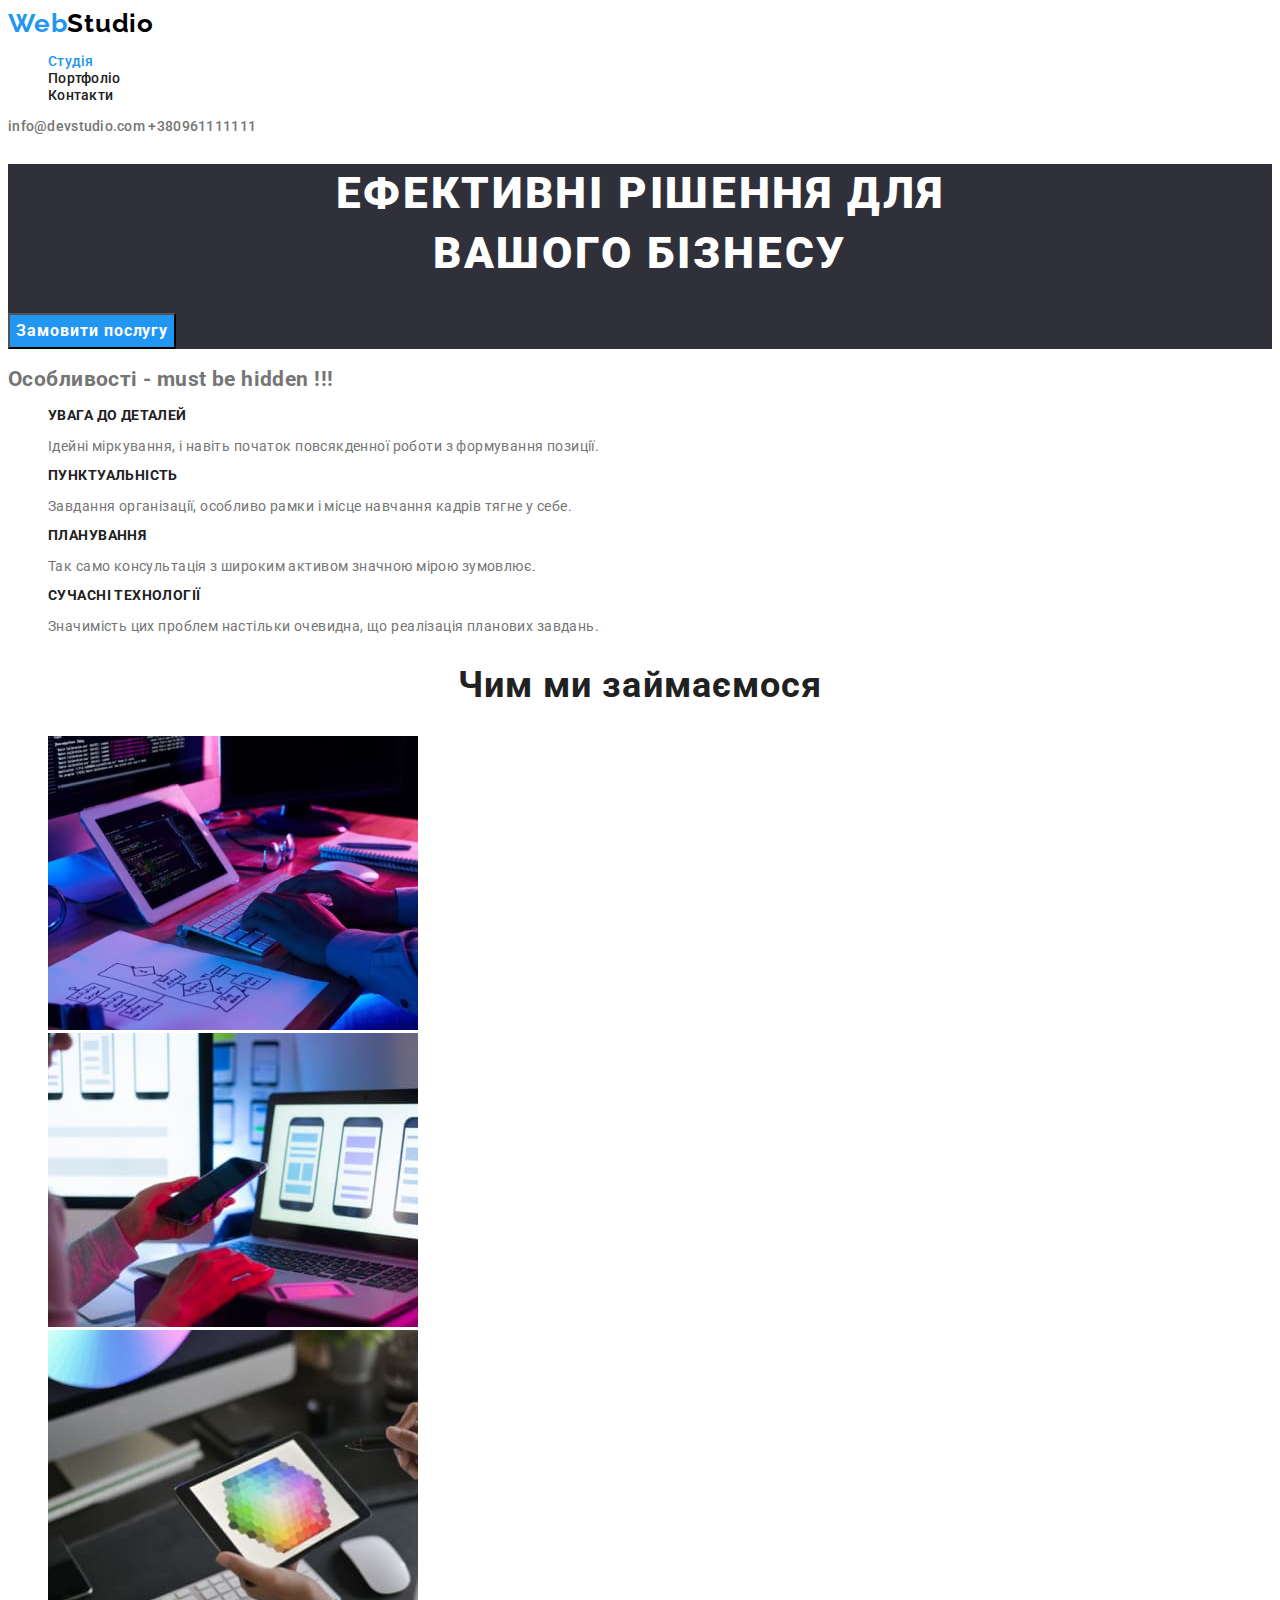
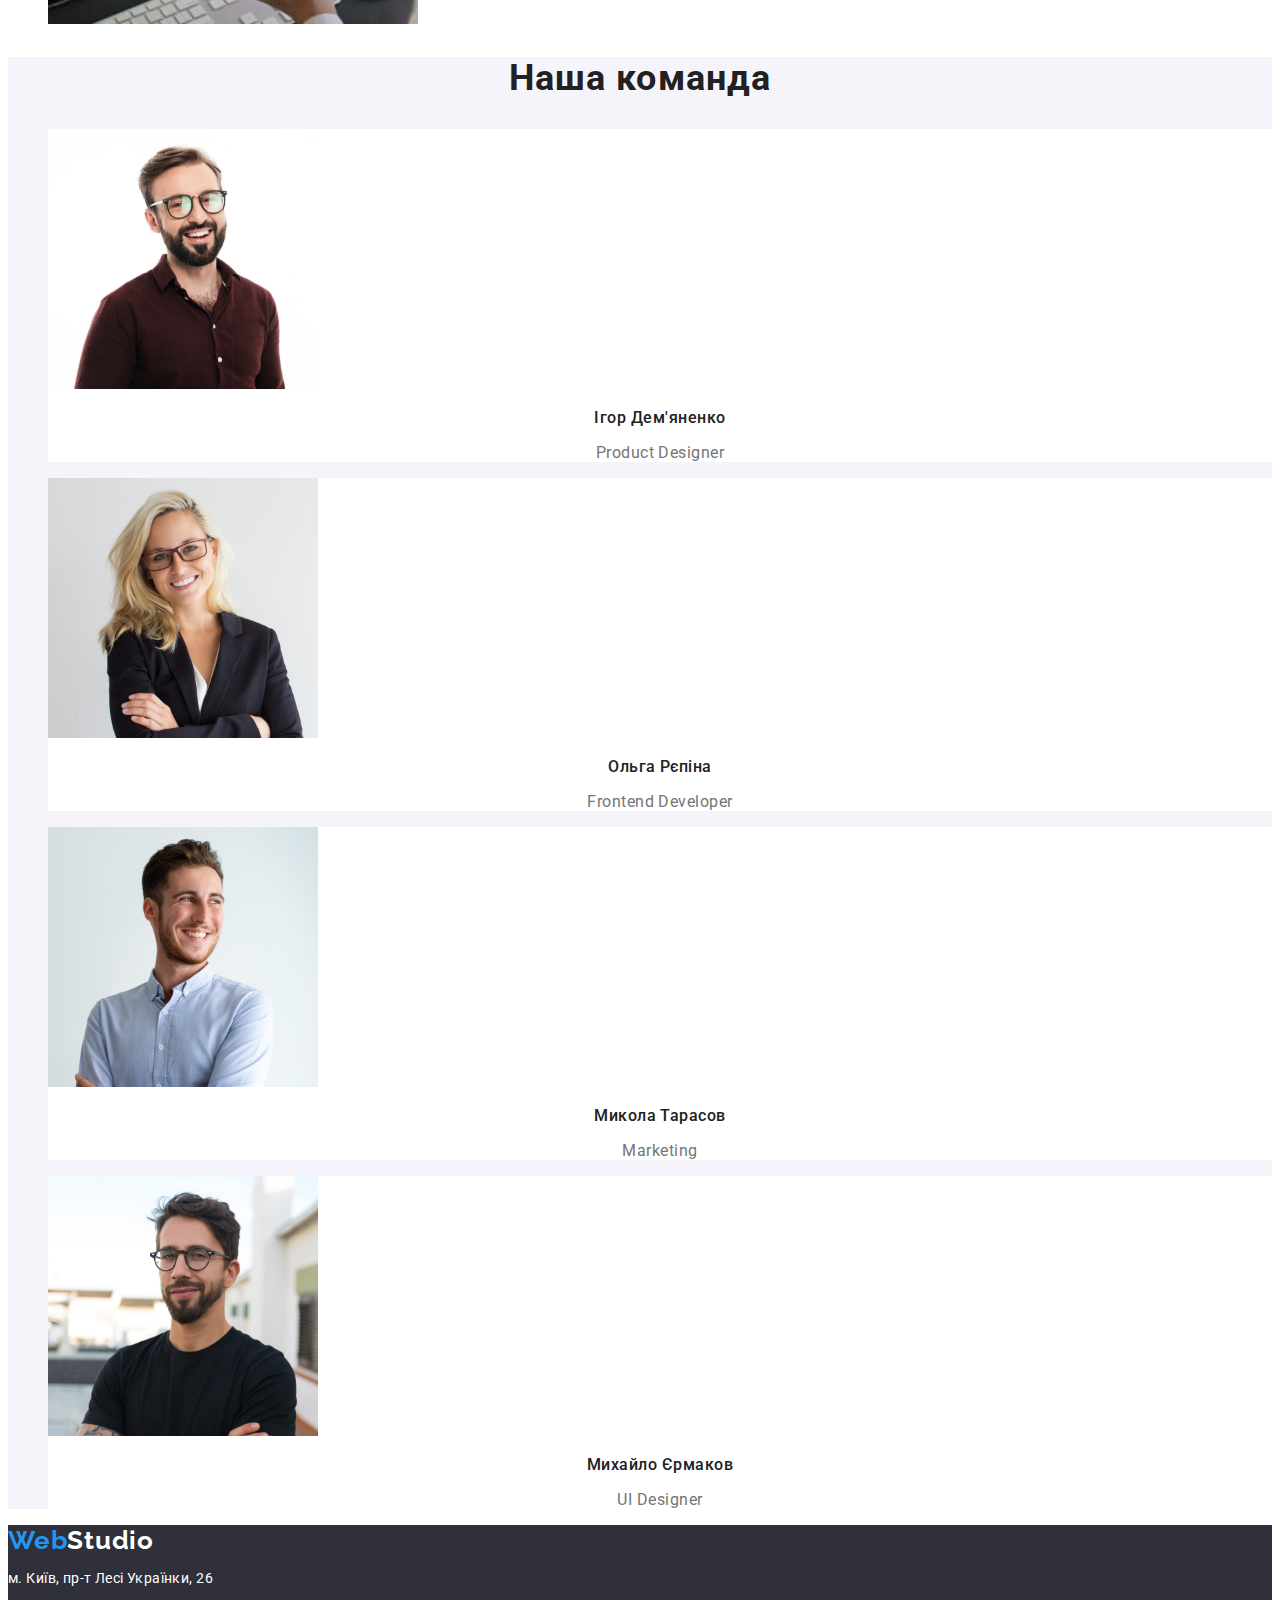
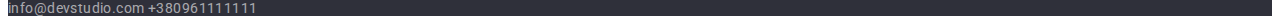
<file: index.html>
<!DOCTYPE html>
<html lang="uk">
  <head>
    <meta charset="UTF-8" />
    <meta http-equiv="X-UA-Compatible" content="IE=edge" />
    <meta name="viewport" content="width=device-width, initial-scale=1.0" />
    <title>Студія</title>
    <link rel="stylesheet" href="./css/styles.css" />
    <link
      href="https://fonts.googleapis.com/css2?family=Raleway:wght@700&family=Roboto:wght@400;500;700;900&display=swap"
      rel="stylesheet"
    />
  </head>

  <body>
    <header class="head">
      <a class="logo" href="./index.html">
        <span class="accent">Web</span><span class="dark">Studio</span>
      </a>
      <nav>
        <ul class="nav">
          <li><a class="link current" href="./index.html">Студія</a></li>
          <li><a class="link" href="./portfolio.html">Портфоліо</a></li>
          <li><a class="link" href="">Контакти</a></li>
        </ul>
      </nav>
      <a class="contact-upper" href="mailto:info@devstudio.com">info@devstudio.com</a>
      <a class="contact-upper" href="tel:+380961111111">+380961111111</a>
    </header>

    <main>
      <section class="hero">
        <h1 class="hero-title">Ефективні рішення для <br />Вашого бізнесу</h1>
        <button class="btn-primary" type="button">Замовити послугу</button>
      </section>

      <section class="features">   
        <h2>Особливості - must be hidden !!!</h2> <!--must be hidden !!!-->
        <ul class="features-list">
          <li>
            <h3 class="features-subtitle">Увага до деталей</h3>
            <p class="features-text">
              Ідейні міркування, і навіть початок повсякденної роботи з формування позиції.
            </p>
          </li>
          <li>
            <h3 class="features-subtitle">Пунктуальність</h3>
            <p class="features-text">
              Завдання організації, особливо рамки і місце навчання кадрів тягне у себе.
            </p>
          </li>
          <li>
            <h3 class="features-subtitle">Планування</h3>
            <p class="features-text">Так само консультація з широким активом значною мірою зумовлює.</p>
          </li>
          <li>
            <h3 class="features-subtitle">Сучасні технології</h3>
            <p class="features-text">
              Значимість цих проблем настільки очевидна, що реалізація планових завдань.
            </p>
          </li>
        </ul>
      </section>

      <section class="activity">
        <h2 class="activity-title">Чим ми займаємося</h2>
        <ul class="activity-list">
          <li>
            <img src="images/img1.jpg" alt="Комп'ютер" width="370" height="294" />
          </li>
          <li>
            <img src="images/img2.jpg" alt="Телефон" width="370" height="294" />
          </li>
          <li>
            <img src="images/img3.jpg" alt="Планшет" width="370" height="294" />
          </li>
        </ul>
      </section>

      <section class="team">
        <h2 class="team-title">Наша команда</h2>
        <ul class="team-list">
          <li class="team-card">
            <img src="images/team1.jpg" alt="Ігор Дем'яненко" width="270" height="260" />
            <h3 class="team-subtitle">Ігор Дем'яненко</h3>
            <p class="team-text">Product Designer</p>
          </li>
          <li class="team-card">
            <img src="images/team2.jpg" alt="Ольга Рєпіна" width="270" height="260" />
            <h3 class="team-subtitle">Ольга Рєпіна</h3>
            <p class="team-text">Frontend Developer</p>
          </li>
          <li class="team-card">
            <img src="images/team3.jpg" alt="Микола Тарасов" width="270" height="260" />
            <h3 class="team-subtitle">Микола Тарасов</h3>
            <p class="team-text">Marketing</p>
          </li>
          <li class="team-card">
            <img src="images/team4.jpg" alt="Михайло Єрмаков" width="270" height="260" />
            <h3 class="team-subtitle">Михайло Єрмаков</h3>
            <p class="team-text">UI Designer</p>
          </li>
        </ul>
      </section>
    </main>

    <footer class="foot">
      <a class="logo" href="./index.html">
        <span class="accent">Web</span><span class="light">Studio</span>
      </a>
      <address class="adr">
        <p class="location">м. Київ, пр-т Лесі Українки, 26</p>
        <a class="contact-lower" href="mailto:info@devstudio.com">info@devstudio.com</a>
        <a class="contact-lower" href="tel:+380961111111">+380961111111</a>
      </address>
    </footer>
  </body>
</html>
</file>
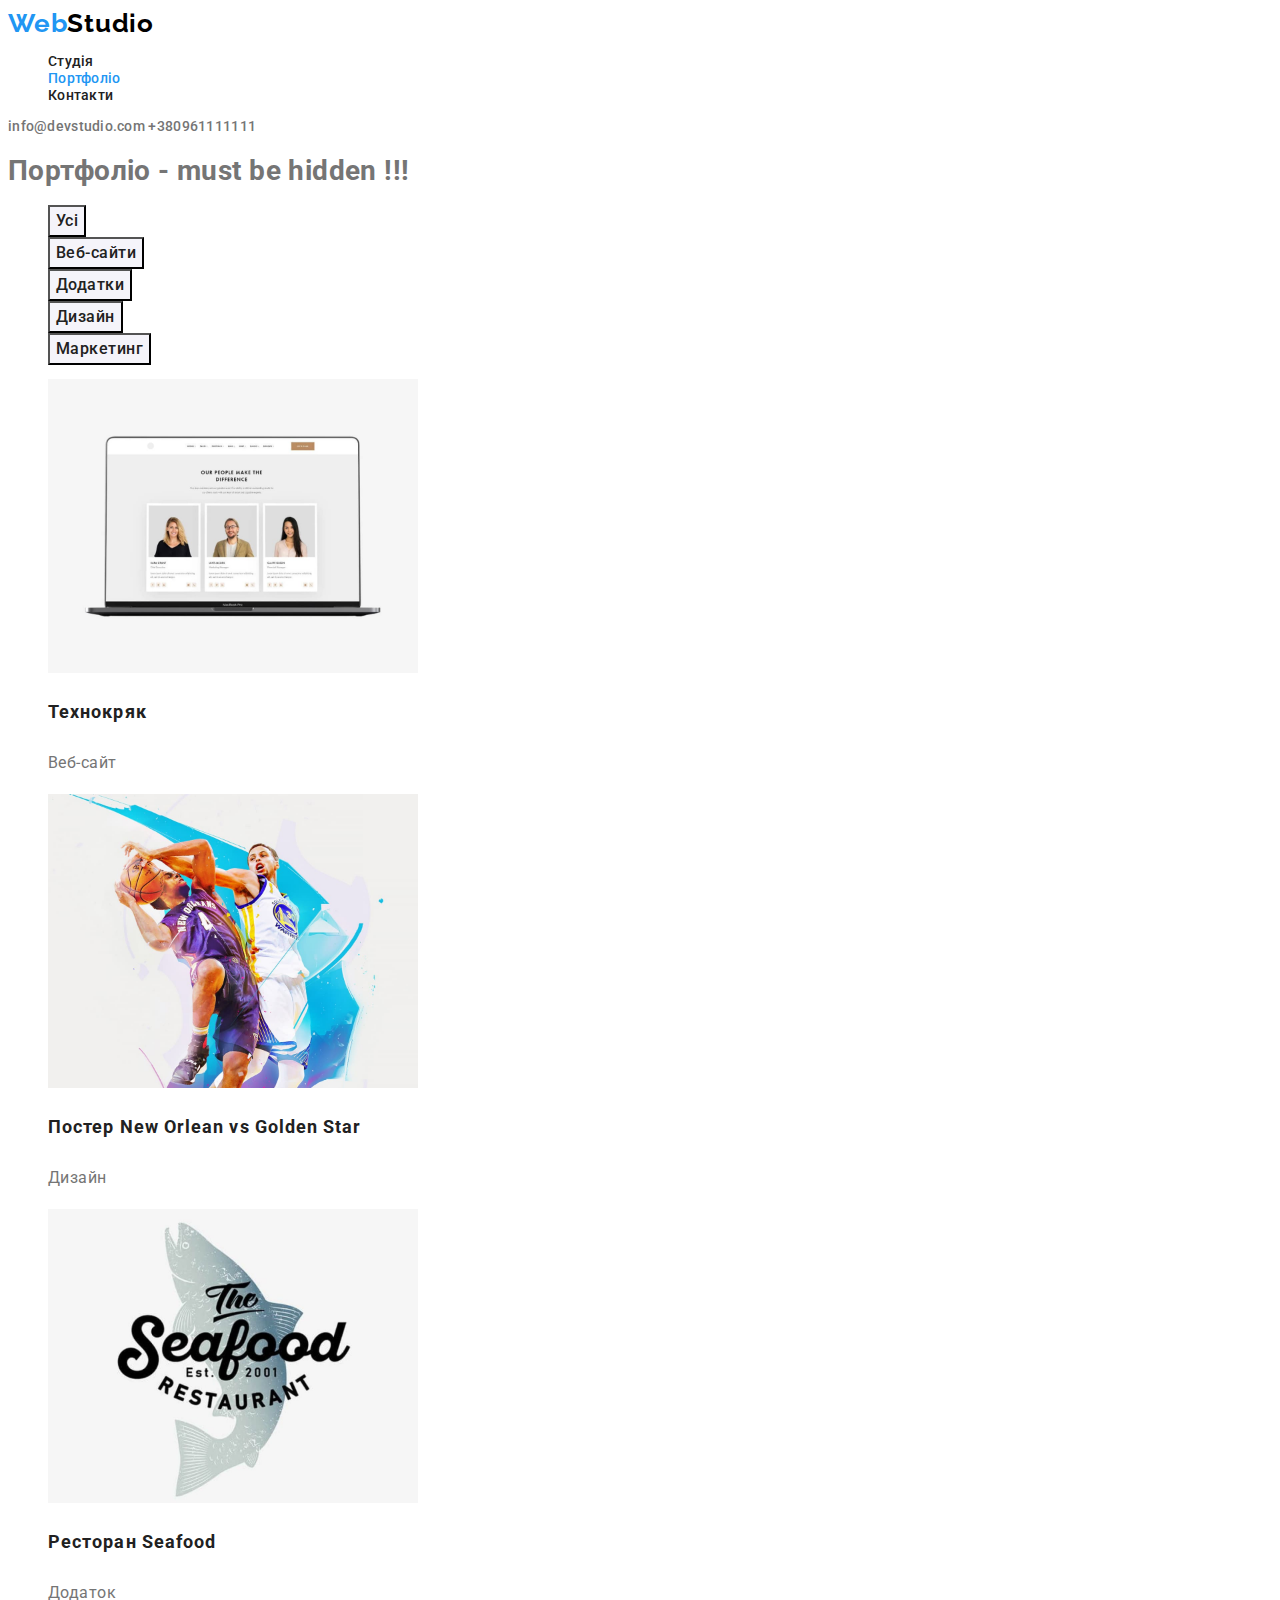
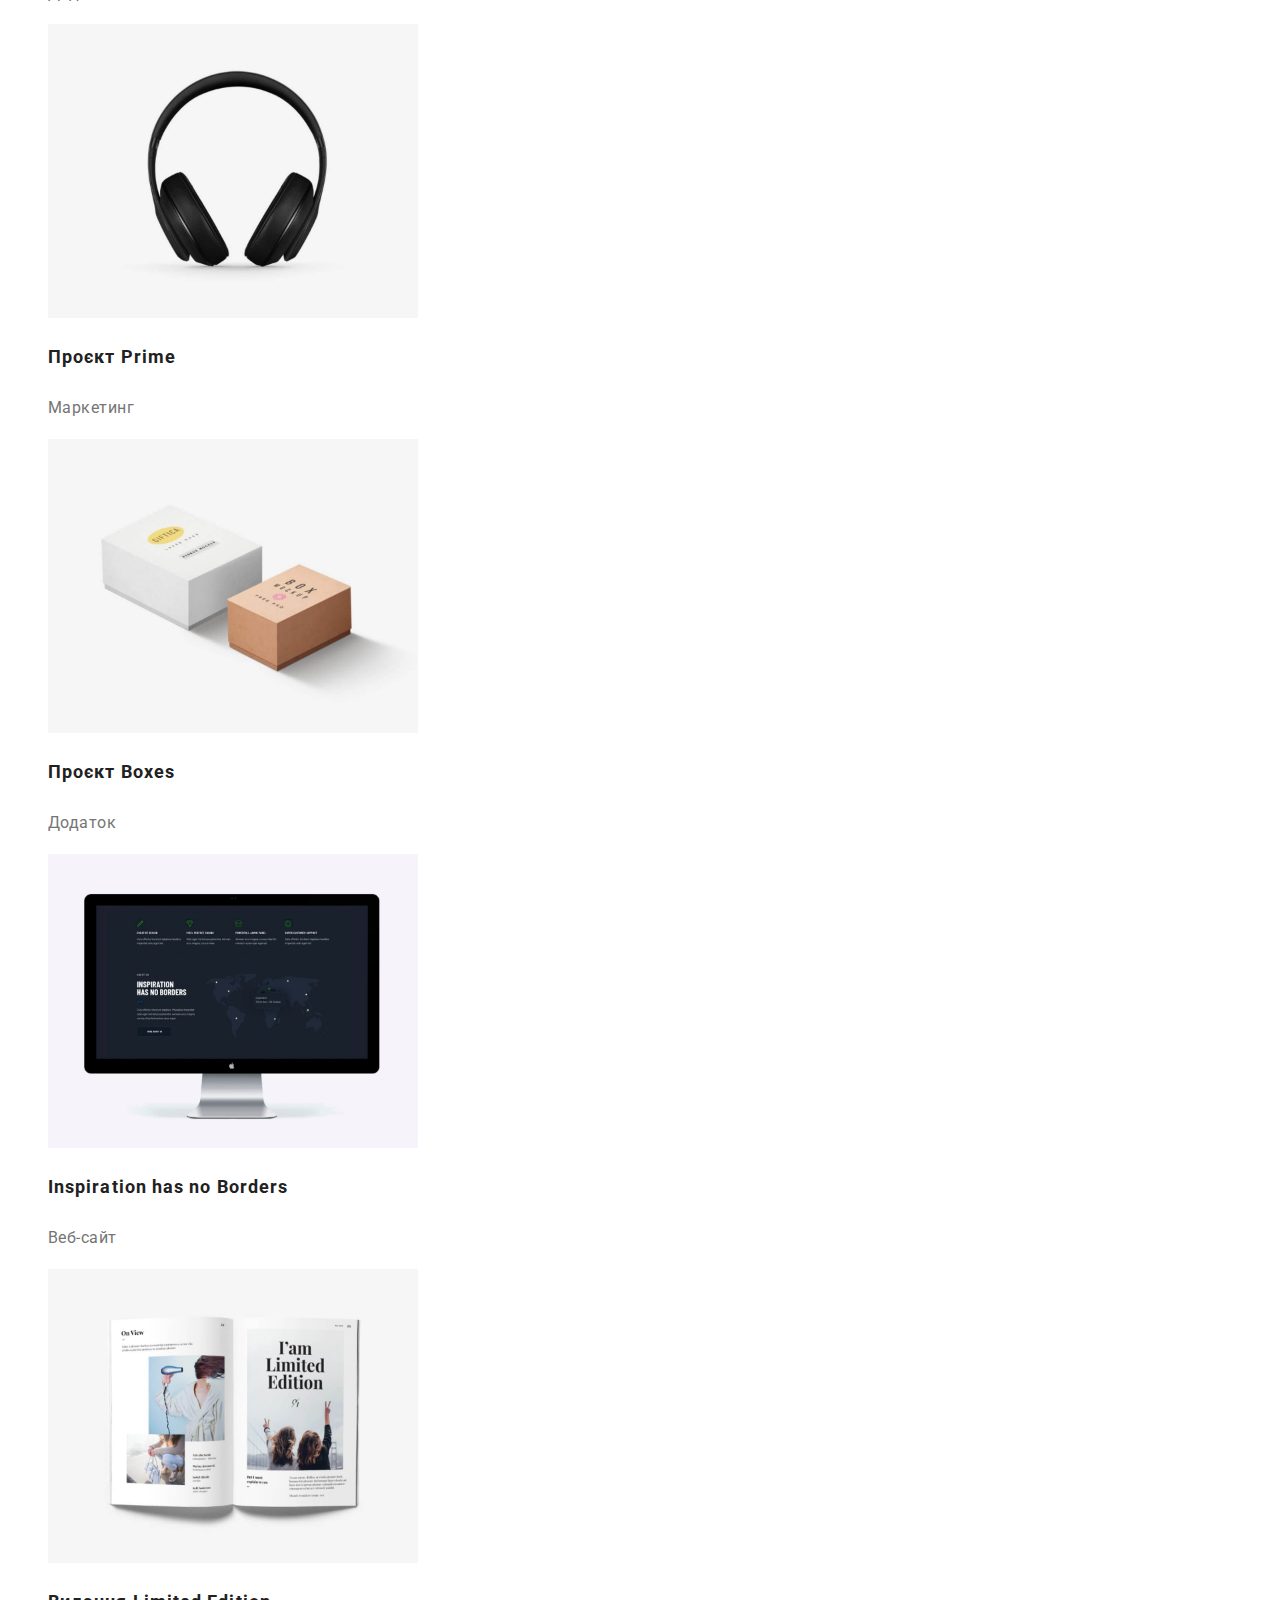
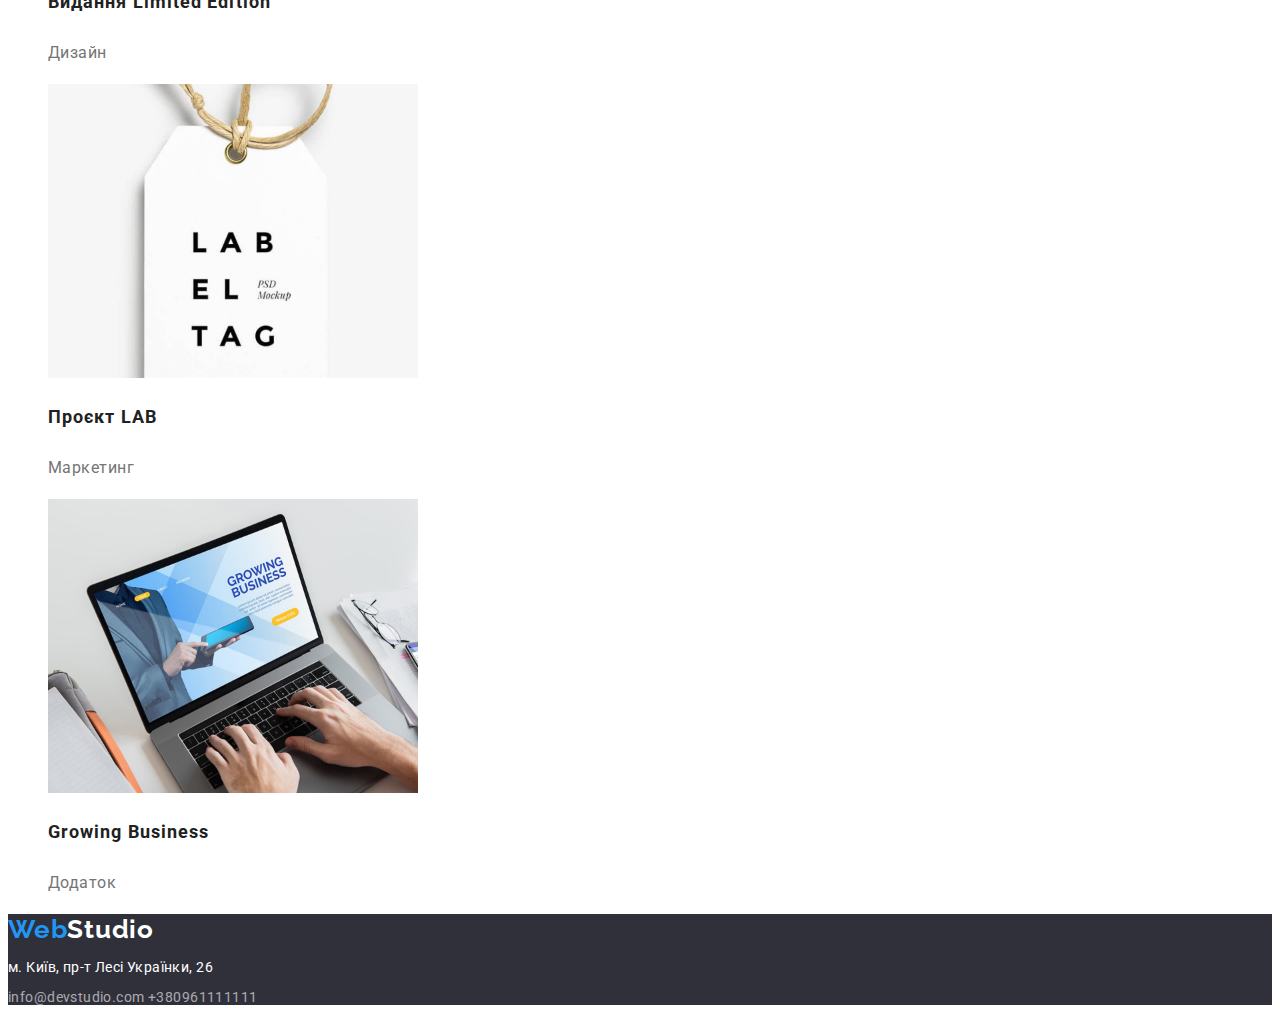
<file: portfolio.html>
<!DOCTYPE html>
<html lang="uk">

<head>
  <meta charset="UTF-8" />
  <meta http-equiv="X-UA-Compatible" content="IE=edge" />
  <meta name="viewport" content="width=device-width, initial-scale=1.0" />
  <title>Студія</title>
  <link rel="stylesheet" href="./css/styles.css" />
  <link href="https://fonts.googleapis.com/css2?family=Raleway:wght@700&family=Roboto:wght@400;500;700;900&display=swap"
    rel="stylesheet" />
</head>

<body>
  <header class="head">
    <a class="logo" href="./index.html">
      <span class="accent">Web</span><span class="dark">Studio</span>
    </a>
    <nav>
      <ul class="nav">
        <li><a class="link" href="./index.html">Студія</a></li>
        <li><a class="link current" href="./portfolio.html">Портфоліо</a></li>
        <li><a class="link" href="">Контакти</a></li>
      </ul>
    </nav>
    <a class="contact-upper" href="mailto:info@devstudio.com">info@devstudio.com</a>
    <a class="contact-upper" href="tel:+380961111111">+380961111111</a>
  </header>

  <main>
    <section>
      <h1>Портфоліо - must be hidden !!!</h1> <!--must be hidden !!!-->
      <ul class="filter">
        <li><button class="btn-filter" type="button">Усі</button></li>
        <li><button class="btn-filter" type="button">Веб-сайти</button></li>
        <li><button class="btn-filter" type="button">Додатки</button></li>
        <li><button class="btn-filter" type="button">Дизайн</button></li>
        <li><button class="btn-filter" type="button">Маркетинг</button></li>
      </ul>
      <ul class="project">
        <li class="project-card">
          <img src="./images/pf01.jpg" alt="Технокряк" width="370" height="294" />
          <h3 class="project-title">Технокряк</h3>
          <p class="project-text">Веб-сайт</p>
        </li>
        <li class="project-card">
          <img src="./images/pf02.jpg" alt="Постер New Orlean vs Golden Star" width="370" height="294" />
          <h3 class="project-title">Постер New Orlean vs Golden Star</h3>
          <p class="project-text">Дизайн</p>
        </li>
        <li class="project-card">
          <img src="./images/pf03.jpg" alt="Ресторан Seafood" width="370" height="294" />
          <h3 class="project-title">Ресторан Seafood</h3>
          <p class="project-text">Додаток</p>
        </li>
        <li class="project-card">
          <img src="./images/pf04.jpg" alt="Проєкт Prime" width="370" height="294" />
          <h3 class="project-title">Проєкт Prime</h3>
          <p class="project-text">Маркетинг</p>
        </li>
        <li class="project-card">
          <img src="./images/pf05.jpg" alt="Проєкт Boxes" width="370" height="294" />
          <h3 class="project-title">Проєкт Boxes</h3>
          <p class="project-text">Додаток</p>
        </li>
        <li class="project-card">
          <img src="./images/pf06.jpg" alt="Inspiration has no Borders" width="370" height="294" />
          <h3 class="project-title">Inspiration has no Borders</h3>
          <p class="project-text">Веб-сайт</p>
        </li>
        <li class="project-card">
          <img src="./images/pf07.jpg" alt="Видання Limited Edition" width="370" height="294" />
          <h3 class="project-title">Видання Limited Edition</h3>
          <p class="project-text">Дизайн</p>
        </li>
        <li class="project-card">
          <img src="./images/pf08.jpg" alt="Проєкт LAB" width="370" height="294" />
          <h3 class="project-title">Проєкт LAB</h3>
          <p class="project-text">Маркетинг</p>
        </li>
        <li class="project-card">
          <img src="./images/pf09.jpg" alt="Growing Business" width="370" height="294" />
          <h3 class="project-title">Growing Business</h3>
          <p class="project-text">Додаток</p>
        </li>
      </ul>
    </section>
  </main>

  <footer class="foot">
    <a class="logo" href="./index.html">
      <span class="accent">Web</span><span class="light">Studio</span>
    </a>
    <address class="adr">
      <p class="location">м. Київ, пр-т Лесі Українки, 26</p>
      <a class="contact-lower" href="mailto:info@devstudio.com">info@devstudio.com</a>
      <a class="contact-lower" href="tel:+380961111111">+380961111111</a>
    </address>
  </footer>
</body>

</html>
</file>
<file: css/styles.css>
:root {
  --text-color: #757575;  /* #757575 */
  --title-color: #212121;  /* #212121 */
  --accent-color: #2196F3;  /* #2196F3 */
  --black-full-color: #000000;  /* #000000 */
  --lower-contact-color: rgba(255, 255, 255, 0.6);  /* rgba(255, 255, 255, 0.6); */
  --background-white-color: #FFFFFF;  /* #FFFFFF */
  --background-black-color: #2F303A;  /* #2F303A */
  --background-grey-color: #F5F4FA;  /* #F5F4FA */
  --button-active-color: #188CE8;  /* #188CE8 */
}

body {
  font-family: 'Roboto', sans-serif;
  font-size: 14px;
  letter-spacing: 0.03em;
  color: var(--text-color);
}

.head {
  background-color: var(--background-white-color);
}

.logo {
  font-family: 'Raleway', sans-serif;
  font-weight: 700;
  font-size: 26px;
  line-height: 1.19; /* 31px, identical to box height */
  letter-spacing: 0.03em;
  text-decoration: none;
}

.logo .accent {
  color: var(--accent-color);
}

.logo .dark {
  color: var(--black-full-color);
}

.logo .light {
  color: var(--background-white-color);
}

.nav {
  list-style: none;
}

.nav .link {
  font-weight: 500;
  font-size: 14px;
  line-height: 1.14; /*line-height: 16px;*/
  letter-spacing: 0.02em;
  text-decoration: none;
  color: var(--title-color);
}

.nav .link:hover,
.nav .link:focus {
  color: var(--accent-color);
}

.nav .link.current {
  color: var(--accent-color);
}

.head .contact-upper {
  font-weight: 500;
  font-size: 14px;
  line-height: 1.14; /*line-height: 16px;*/
  letter-spacing: 0.02em;
  text-decoration: none;
  color: inherit;
}

.adr {
  font-style: normal;
}

.foot .location {
  color: var(--background-white-color);
}

.foot .contact-lower {
  text-decoration: none;
  color: var(--lower-contact-color);
}

.head .contact-upper:hover,
.head .contact-upper:focus,
.foot .contact-lower:hover,
.foot .contact-lower:focus {
  color: var(--accent-color);
}

main {
  background-color: var(--background-white-color);
}

.hero {
  background-color: var(--background-black-color);
}

.hero .hero-title {
  font-weight: 900;
  font-size: 44px;
  line-height: 1.36; /*line-height: 60px;*/
  text-align: center;
  letter-spacing: 0.06em;
  text-transform: uppercase;
  color: var(--background-white-color);
}

.hero .btn-primary {
  font-family: 'Roboto', sans-serif;
  font-weight: 700;
  font-size: 16px;
  line-height: 1.88; /* identical to box height, or 188% */
  display: flex;
  align-items: center;
  text-align: center;
  letter-spacing: 0.06em;
  color: var(--background-white-color);
  background-color: var(--accent-color);
}

.hero .btn-primary:hover,
.hero .btn-primary:focus {
  background-color: var(--button-active-color);
}

.hero .btn-primary:hover {
  cursor: pointer;
}

.features-list,
.activity-list,
.team-list {
  list-style: none;
}

.features-subtitle {
  /* font-weight: 700; */
  font-size: 14px;
  line-height: 1.14; /*line-height: 16px;*/
  letter-spacing: 0.03em;
  text-transform: uppercase;
  color: var(--title-color);
}

.activity-title {
  /* font-weight: 700; */
  font-size: 36px;
  line-height: 1.17; /*line-height: 42px;*/
  text-align: center;
  letter-spacing: 0.03em;
  color: var(--title-color);
}

.team {
  background-color: var(--background-grey-color);
}

.team-card {
  background-color: var(--background-white-color); /* material shadow v1 */
}

.team-title {
  /* font-weight: 700; */
  font-size: 36px;
  line-height: 1.17; /*line-height: 42px;*/
  text-align: center;
  letter-spacing: 0.03em;
  color: var(--title-color);
}

.team-subtitle {
  font-weight: 500;
  font-size: 16px;
  line-height: 1.19; /* 19px, identical to box height */
  text-align: center;
  letter-spacing: 0.03em;
  color: var(--title-color);
}

.team-text {
  /* font-weight: 400; */
  font-size: 16px;
  line-height: 1.19; /* 19px, identical to box height */
  text-align: center;
  letter-spacing: 0.03em;
}

.foot {
  background-color: var(--background-black-color);
}

.project-card {
  list-style: none;
  background-color: var(--background-white-color);
}

.project-title {
  /*font-weight: 700;*/
  font-size: 18px;
  line-height: 2.00; /* 36px, identical to box height, or 200% */
  letter-spacing: 0.06em;
  color: var(--title-color);
}

.project-text {
  /*font-weight: 400;*/
  font-size: 16px;
  line-height: 1.88; /* 30px, identical to box height, or 188% */
  letter-spacing: 0.03em;
}

.filter {
  list-style: none;
}

.btn-filter {
  font-family: 'Roboto', sans-serif;
  font-weight: 500;
  font-size: 16px;
  line-height: 1.62; /* 26px, identical to box height, or 162% */
  text-align: center;
  letter-spacing: 0.03em;
  color: var(--title-color);
  background-color: var(--background-grey-color);
}

.btn-filter:hover,
.btn-filter:focus {
  color: var(--background-white-color);
  background-color: var(--accent-color);
}

.btn-filter:hover {
  cursor: pointer;
}
</file>
